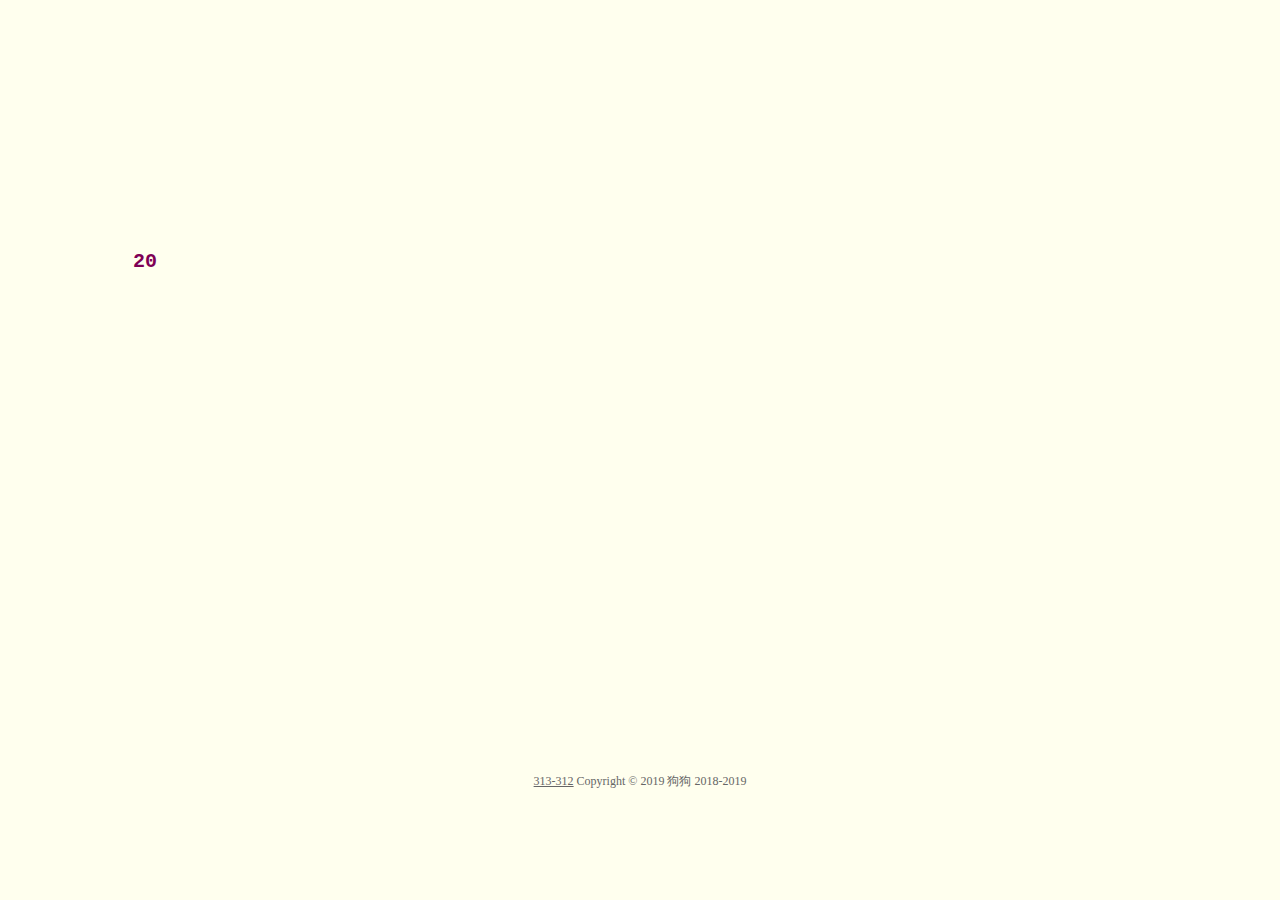
<file: index.html>
<!DOCTYPE HTML>
<html xmlns="http://www.w3.org/1999/xhtml" xml:lang="en" lang="en">
<head>
	<title>喵喵小仙女的世界</title>
	<meta http-equiv="content-type" content="text/html; charset=UTF-8">
	<style type="text/css">
		@font-face {
			font-family: digit;
			src: url('digital-7_mono.ttf') format("truetype");
		}
	</style>
	<link href="css/default.css" type="text/css" rel="stylesheet">
	<script type="text/javascript" src="js/jquery.js"></script>
	<script type="text/javascript" src="js/garden.js"></script>
    <script type="text/javascript" src="js/functions3.js"></script>
</head>

<body>
	<div id="mainDiv">
		<div id="content">
			<div id="code">
				<div class="keyword">&nbsp;&nbsp;&nbsp;&nbsp;2018年9月28日，喵喵第一次看上狗狗，第一次借着酒精牵了狗狗的手，而狗狗也是这辈子，
				第一次偷偷的亲一个小仙女，第一次觉得，怎么这个女孩的嘴唇那么软。
				</div>
				<br />	
				<div class="keyword">&nbsp;&nbsp;&nbsp;&nbsp;2018年10月13日晚，我们第一次偷偷的出去幽会，喵喵第一次和狗狗讲自己的心事，我们第一次拥抱，我们第一次正式的接吻，狗狗第一次心跳的那么快，狗狗第一次有了这个女人是属于我的感觉，我们在一起了！
				</div>
				<br  />
				<div class="keyword">&nbsp;&nbsp;&nbsp;&nbsp;一年过去了，和喵喵经历了很多，我越来越依赖宝宝，狗狗一直觉得我能够遇到宝宝，是我这辈子最大的幸运，我希望往日有你，我希望我们还可以有新的小成员加入我们，我想和喵喵，长厢厮守，我一辈子最爱的女人，永远是你！
				</div>
				<br  />
				<div class="keyword">&nbsp;&nbsp;&nbsp;&nbsp;喵喵，狗狗爱你！！</div>
			</div>
			<div id="loveHeart">
				<canvas id="garden"></canvas>
				<div id="words">
					<div id="messages">
						小仙女老婆，我们已经相爱了
						<div id="elapseClock"></div>
					</div>
					<div id="loveu">
						&nbsp;&nbsp;&nbsp;&nbsp;此生独爱你一人<br/>
						<div class="signature">狗狗</div>
					</div>
				</div>
			</div>
		</div>
		<div id="copyright">
			 <a href='http://www.miibeian.gov.cn' target='_blank'>313-312</a> Copyright © 2019  狗狗 2018-2019
		</div>
	</div>
	<script type="text/javascript">
		var offsetX = $("#loveHeart").width() / 2;
		var offsetY = $("#loveHeart").height() / 2 - 55;
		var together = new Date();
		together.setFullYear(2018, 10, 13);
		together.setHours(0);
		together.setMinutes(0);
		together.setSeconds(0);
		together.setMilliseconds(0);
		
		if (!document.createElement('canvas').getContext) {
			var msg = document.createElement("div");
			msg.id = "errorMsg";
			msg.innerHTML = "Your browser doesn't support HTML5!<br/>Recommend use Chrome 14+/IE 9+/Firefox 7+/Safari 4+"; 
			document.body.appendChild(msg);
			$("#code").css("display", "none")
			$("#copyright").css("position", "absolute");
			$("#copyright").css("bottom", "10px");
		    document.execCommand("stop");
		} else {
			setTimeout(function () {
				startHeartAnimation();
			}, 5000);

			timeElapse(together);
			setInterval(function () {
				timeElapse(together);
			}, 500);

			adjustCodePosition();
			$("#code").typewriter();
		}
	</script>
</body>
</html>
</file>
<file: css/default.css>
body{margin:0;padding:0;background:#ffe;font-size:12px;overflow:auto}#mainDiv{width:100%;height:100%}#loveHeart{float:left;width:670px;height:625px}#garden{width:100%;height:100%}#elapseClock{text-align:right;font-size:18px;margin-top:10px;margin-bottom:10px}#words{font-family:"sans-serif";width:500px;font-size:24px;color:#666}#messages{display:none}#elapseClock .digit{font-family:"digit";font-size:36px}#loveu{padding:5px;font-size:22px;margin-top:80px;margin-right:120px;text-align:right;display:none}#loveu .signature{margin-top:10px;font-size:20px;font-style:italic}#clickSound{display:none}#code{float:left;width:440px;height:400px;color:#333;font-family:"Consolas","Monaco","Bitstream Vera Sans Mono","Courier New","sans-serif";font-size:12px}#code .string{color:#2a36ff}#code .keyword{color:#7f0055;font-weight:bold;font-size:20px;}#code .placeholder{margin-left:15px}#code .space{margin-left:7px}#code .comments{color:#3f7f5f}#copyright{margin-top:10px;text-align:center;width:100%;color:#666}#errorMsg{width:100%;text-align:center;font-size:24px;position:absolute;top:100px;left:0}#copyright a{color:#666}
</file>
